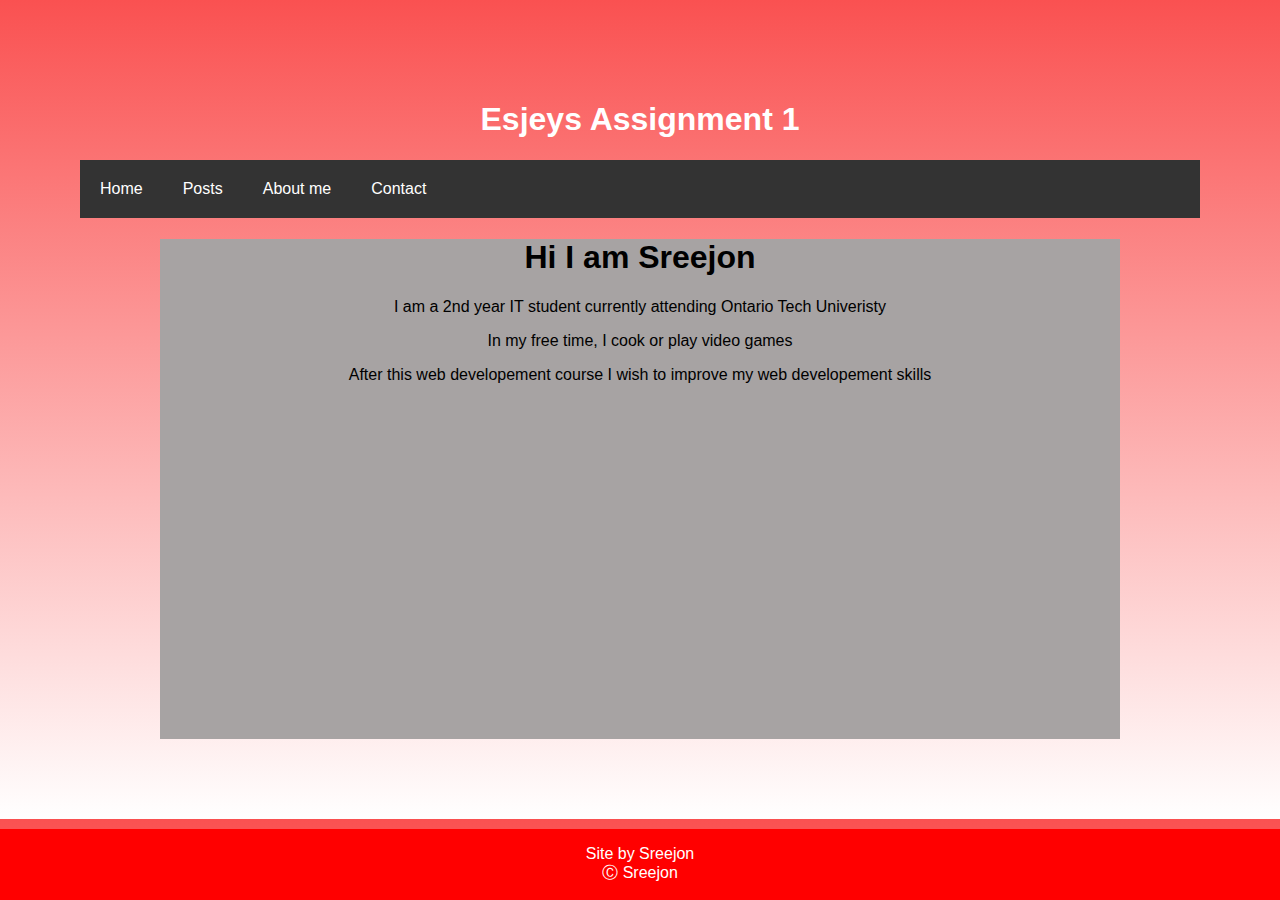
<file: Aboutme.html>
<!DOCTYPE html>
<html>
<link rel="stylesheet" href="stylesheet.css">
<head>
    <meta charset="UTF-8"> 
    <meta name="viewport" content="width=device-width"> 
    <!-- full-size monitor style sheet--> 
    <link href="stylesheet.css" type="text/css" media="only screen and 
    (min-width:960px)"> 

    <!-- tablet style sheet--> 
    <link href="tablet.css" rel="stylesheet" type="text/css" media="only screen 
    and (min-width:481px) and (max-width:960px)">

    <!-- phone style sheet--> 
    <link href="phone.css" rel = "stylesheet" type="text/css" media="only screen 
    and (max-width:480px)"> 

<body>
    <div id="titleC">
        <h1>Esjeys Assignment 1</h1>
    </div>
        <nav> 
            <ul id="ListLine" >
                    <li class="NavButtons"> <a href = "Assignment1.html">Home</a></li>
                    <li class="NavButtons"> <a href = "posts.html"> Posts</a></li>
                    <li class="NavButtons"> <a href = "Aboutme.html"> About me</a></li>
                    <li class="NavButtons"> <a href = "Contact.html"> Contact </a></li>     
            </ul>
        </nav>
        <div id="wrapper">
            <article id="article">
                <h1>Hi I am Sreejon</h1>
                <p>I am a 2nd year IT student currently attending Ontario Tech Univeristy</p>
                <p>In my free time, I cook or play video games</p>
                <p>After this web developement course I wish to improve my web developement skills</p>
            </article> 
        </div>
</body>
</head>
<div>
    <footer>
         <p>
        Site by Sreejon
         <br>
        Ⓒ Sreejon
         </p> 
     </footer>
</div>



</html>
</file>
<file: stylesheet.css>
#titleC {
    color: rgb(255, 255, 255);
    text-align: center; 
}


.NavButtons {
    list-style: none;
    text-shadow: 10px; }

#ListLine {
    float: center;
    list-style-type: none;
    margin: 0px;
    padding: 0;
    overflow: hidden;
    background-color: #333;
    }

.NavButtons {
  text-align: center;
  float: left;
}

.NavButtons a {
  display: block;
  color: white;
  padding: 20px 20px;
  text-decoration: none;
}

.NavButtons a:hover {
  background-color: rgb(255, 0, 0);
}  

#wrapper 
{ 
    width: 960px;
    height: 500px; 
    margin-left: auto; 
    margin-right: auto; 
    background-color:rgb(167, 163, 163) ; 
}


body {
        background: linear-gradient(to bottom, rgb(250, 81, 81) 0%,rgb(255, 255, 255) 100%);
        font-family: Verdana, Geneva, Arial, sans-serif; 
        padding:80px; 
        margin:0px;  
}



#epic {
    color: white;
    text-align: center;
}

#column {
    margin-left: auto;
    margin-right: auto ;
    width: 	848px;
    height: 480px;
    background-color: rgb(0, 0, 0);
    border-radius: 15px;
    text-align: center;
}
.buttons {
    padding: 10px;
    background-color: burlywood;
    text-shadow: 10px;   
}

#bottomcolumn {
    margin-left: auto;
    margin-right: auto ;
    width: 	200px;
    height: 200px;
    background-color: gray;
    border-radius: 15px;
}

#topcolumn {
    margin-left: auto;
    margin-right: auto ;
    width: 	100px;
    height: 100px;
    background-color: rgb(0, 0, 0);
    border-radius: 15px;
}

#Video{
    height: 500px;
    width: 960px;
    margin-left: auto;
    margin-right: auto;
}

#pfp {
    width: 30%;
    height: auto;
    border-radius: 10px;
    border-color: red;
}

#AboutMeText {
    align-items: top;
    color: red;
}

footer {
    position: fixed;
    left: 0;
    bottom: 0;
    width: 100%;
    background-color: red;
    color: white;
    text-align: center;
  }

  #article{
    text-align: center;
    
  }
</file>
<file: tablet.css>
#titleC {
    color: rgb(255, 255, 255);
    text-align: center; 
}


.NavButtons {
    list-style: none;
    text-shadow: 10px; }

#ListLine {
    list-style-type: none;
    margin: 0;
    padding: 0px;
    width: 500px;
    margin-left: auto;
    margin-right: auto; 
}

.NavButtons {
  text-align: center;
  float: left;
}

.NavButtons a {
  display: block;
  color: white;
  padding: 20px 20px;
  text-decoration: none;
}

.NavButtons a:hover {
  background-color: rgb(255, 0, 0);
}  

#wrapper 
{ 
    width: 500px;
    height: 300px; 
    margin-left: auto; 
    margin-right: auto; 
    background-color:rgb(167, 163, 163) ; 
}


body {
        background: linear-gradient(to bottom, rgb(250, 81, 81) 0%,rgb(255, 255, 255) 100%);
        font-family: Verdana, Geneva, Arial, sans-serif; 
        padding:80px; 
        margin:0px;  
}



#epic {
    color: white;
    text-align: center;
}

#column {
    margin-left: auto;
    margin-right: auto ;
    width: 	500px;
    height: 480px;
    background-color: gray;
    border-radius: 15px;
    text-align: center;
}
.buttons {
    padding: 10px;
    background-color: burlywood;
    text-shadow: 10px;   
}

#bottomcolumn {
    margin-left: auto;
    margin-right: auto ;
    width: 	200px;
    height: 200px;
    background-color: gray;
    border-radius: 15px;
}

#topcolumn {
    margin-left: auto;
    margin-right: auto ;
    width: 	100px;
    height: 100px;
    background-color: rgb(0, 0, 0);
    border-radius: 15px;
}

#Video{
    height: 300px;
    width: 500px;
    margin-left: auto;
    margin-right: auto;
}

#pfp {
    width: 30%;
    height: auto;
    border-radius: 10px;
    border-color: red;
}
</file>
<file: phone.css>
#titleC {
    color: rgb(255, 255, 255);
    text-align: center; 
}


.NavButtons {
    list-style: none;
    text-shadow: 10px; }

#ListLine {
    list-style-type: none;
    margin: 0;
    padding: 0px;
    width: 300px;
    margin-left: auto;
    margin-right: auto;    
}

.NavButtons {
  text-align: center;
  float: left;
}

.NavButtons a {
  display: block;
  color: white;
  padding: 20px 100px;
  text-decoration: none;
}

.NavButtons a:hover {
  background-color: rgb(255, 0, 0);
}  

#wrapper 
{ 
    width: 300px;
    height: 700px; 
    margin-left: auto; 
    margin-right: auto; 
    background-color:rgb(163, 0, 0) ; 
}


body {
        background: linear-gradient(to bottom, rgb(250, 81, 81) 0%,rgb(255, 255, 255) 100%);
        padding:80px; 
        margin:0px;  
}




#column {
    margin-left: auto;
    margin-right: auto ;
    width: 	300px;
    height: 700px;
    background-color: gray;
    border-radius: 15px;
    text-align: center;
}
.buttons {
    padding: 10px;
    background-color: burlywood;
    text-shadow: 10px;   
}

#bottomcolumn {
    margin-left: auto;
    margin-right: auto ;
    width: 	200px;
    height: 200px;
    background-color: gray;
    border-radius: 15px;
}

#topcolumn {
    margin-left: auto;
    margin-right: auto ;
    width: 	100px;
    height: 100px;
    background-color: rgb(0, 0, 0);
    border-radius: 15px;
}

#Video{
    width: 300px;
    height: 300px;
    margin-left: auto;
    margin-right: auto;
}

#pfp {
    width: 30%;
    height: auto;
    border-radius: 10px;
    border-color: red;
}
</file>
